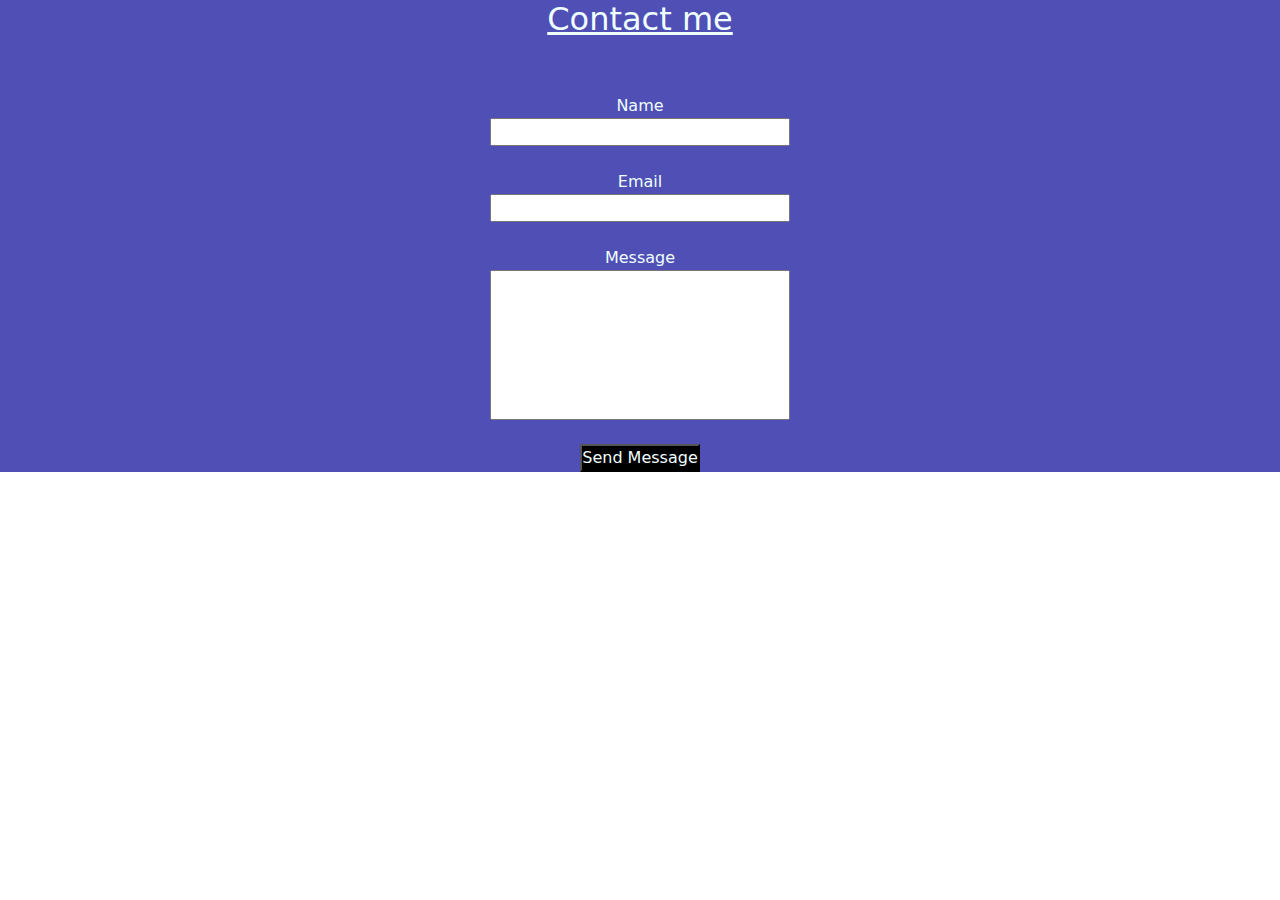
<file: contact.html>
<!doctype html>
<html lang="en">
  <head>
    <meta charset="utf-8">
    <meta name="viewport" content="width=device-width, initial-scale=2">
    <title>My Portfolio</title>
    <link rel="stylesheet" href="style.css">
    <link href="https://cdn.jsdelivr.net/npm/bootstrap@5.3.3/dist/css/bootstrap.min.css" rel="stylesheet" integrity="sha384-QWTKZyjpPEjISv5WaRU9OFeRpok6YctnYmDr5pNlyT2bRjXh0JMhjY6hW+ALEwIH" crossorigin="anonymous">
  </head>
  <body>
    <script src="https://cdn.jsdelivr.net/npm/bootstrap@5.3.3/dist/js/bootstrap.bundle.min.js" integrity="sha384-YvpcrYf0tY3lHB60NNkmXc5s9fDVZLESaAA55NDzOxhy9GkcIdslK1eN7N6jIeHz" crossorigin="anonymous"></script>
    <diV id="contact">
        <h2><u>Contact me</u></h2><br><br>
        <lable>Name</lable><br>
        <input type="text" style="width: 300px;"><br><br>
        <label>Email</label><br>
        <input type="email" style="width: 300px;"><br><br>
        <label>Message</label><br>
        <input type="message" style="height: 150px; width: 300px;"><br><br>
        <button>Send Message</button>
    </diV>
</file>
<file: style.css>
*{
    margin: 0%;
    padding: 0%;
    text-align: center;
}
#navbar{
    text-align: center;
    height: fit-content;
    background-color: rgb(11, 11, 169);
    color: azure;
}
#pic{
    background-color: rgb(79, 79, 182);
}
#name{
    color: azure;
}
#para{
    color: azure;
}
button{
    background-color:black;
    color: azure;
    
}
#about{
    background-color:rgb(93, 93, 204); 
    color: azure;
}
#skills{
    background-color: rgb(38, 38, 174);
    color: azure;
}
#lang{
    width: 90px;
    height: 40px;
}
#contact{
    background-color:  rgb(79, 79, 182);
    color: azure;
}
#logo{
    background-color: rgb(38, 38, 174);
    color: azure;
}
</file>
